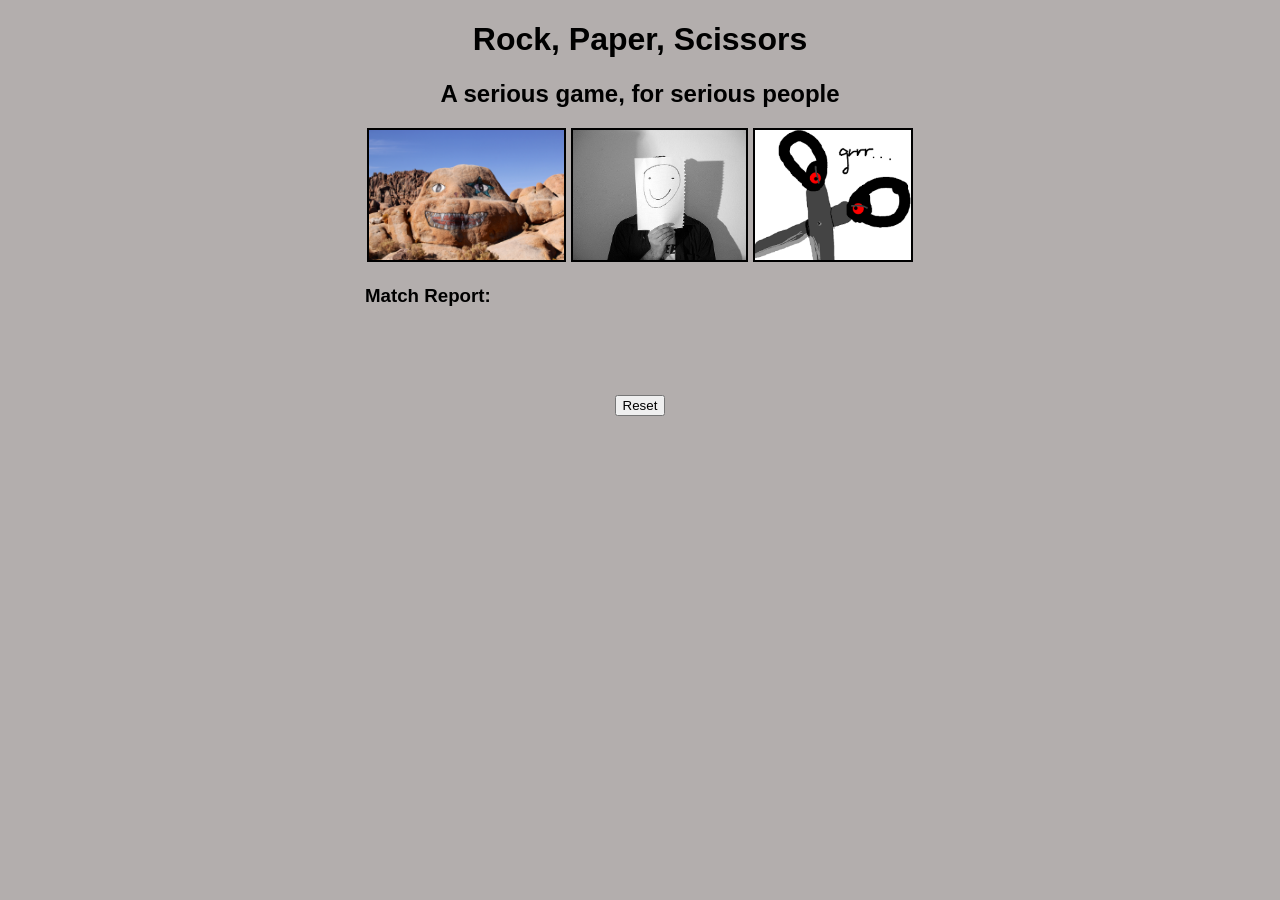
<file: index.html>
<!DOCTYPE html>
<html>

<head>
    <title>Rock Paper Scissors</title>
    <link rel="stylesheet" type="text/css" href="style.css">
    <meta charset="utf-8"/>
</head>
<body>
    <div class="container">
        <h1>Rock, Paper, Scissors</h1>
        <h2>A serious game, for serious people</h2>
        <div class="choice">
            <img id="rock" class="picture" src="images/rock.jpg">
        </div>
        <div class="choice">
            <img id="paper" class="picture" src="images/paper.jpg">
        </div>
        <div class="choice">
            <img id="scissors" class="picture" src="images/scissors.jpg">
        </div>

        <h3>Match Report:</h3>
        <div id="results">
            
        </div>
        <button onclick="reset()">Reset</button>
    </div>
    <script type="text/javaScript" src="rockpaperscissors.js"></script>
</body>
</html>
</file>
<file: style.css>
body {
    background: hsl(9, 4%, 69%);
    font-family: Arial, Helvetica, sans-serif;
}

h3 {
  text-align: left;  
}

.container {
    text-align: center;
    width: 550px;
    margin: auto;
    
}

.choice {
    display: inline;   
}

.picture {
    height: 130px;
    border: 2px solid black;
}

.picture:hover {
    border: 2px solid red;
}

#results {
    text-align: left;
    height: 70px;
}
</file>
